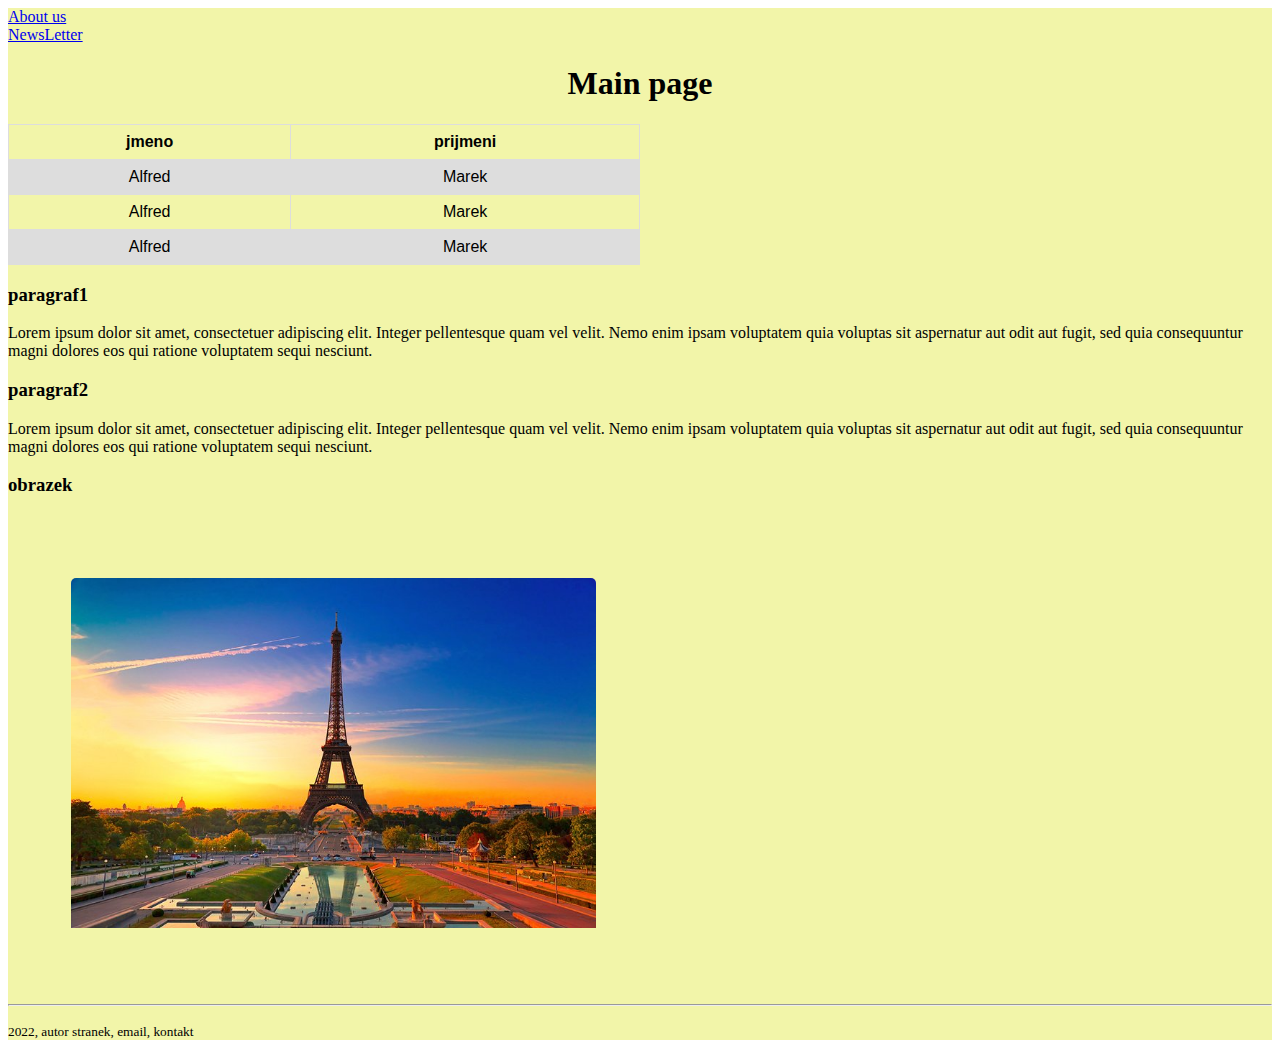
<file: index.html>
<!DOCTYPE html>
<html>
	<head>
		<title>Test</title>
		<link rel="icon" type="image/xicon" href="img/favicon.jpg">
		<link rel="stylesheet" href="css/style.css">
		<meta charset="utf-8">
	</head>
	<body>
	<div id="indexcolor">
		<li><a href="pages/about.html">About us</a></li>
		<li><a href="pages/newsletter.html">NewsLetter</a></li>
		<h1>Main page</h1>
<table>
  <tr>
    <th>jmeno</th>
    <th>prijmeni</th>
	
  </tr>
  <tr>
    <td>Alfred</td>
    <td>Marek</td> 

  </tr>
  <tr>
    <td>Alfred</td>
    <td>Marek</td> 
	
  </tr>
  <tr>
    <td>Alfred</td>
    <td>Marek</td> 
	
  </tr>
</table>
<h3>paragraf1</h3>
<p>Lorem ipsum dolor sit amet, consectetuer adipiscing elit. Integer pellentesque quam vel velit. Nemo enim ipsam voluptatem quia voluptas sit aspernatur aut odit aut fugit, sed quia consequuntur magni dolores eos qui ratione voluptatem sequi nesciunt.</p>
<h3>paragraf2</h3>
<p>Lorem ipsum dolor sit amet, consectetuer adipiscing elit. Integer pellentesque quam vel velit. Nemo enim ipsam voluptatem quia voluptas sit aspernatur aut odit aut fugit, sed quia consequuntur magni dolores eos qui ratione voluptatem sequi nesciunt.</p>
<h3>obrazek</h3>
<img src="img/jpg1.jpg" alt="x">
</body>
<footer> 	
		 <hr>		
			<p> <small>2022, autor stranek, email, kontakt </small> </p>
		 </hr>
		</footer>
	</div>
</html>
</file>
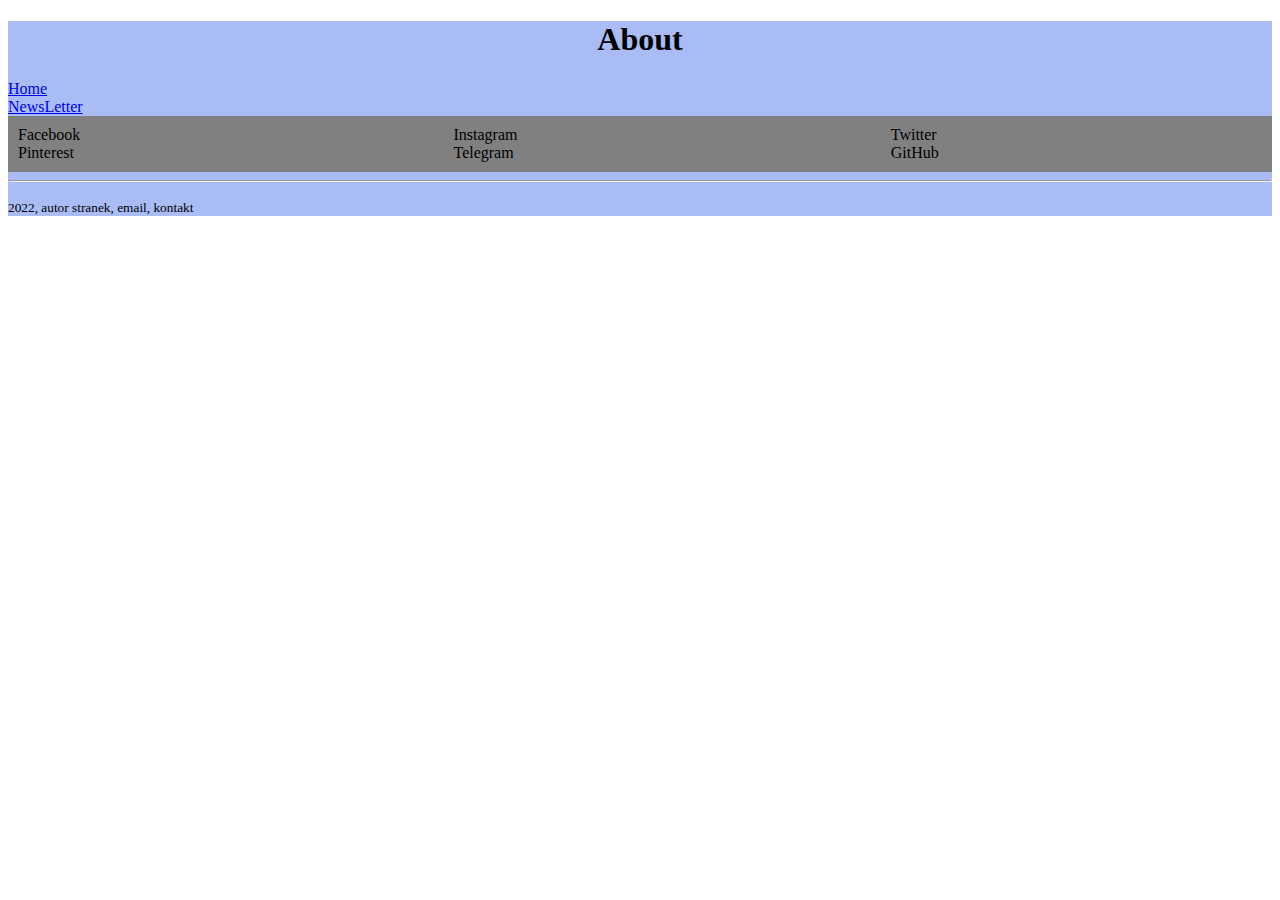
<file: pages/about.html>
<!DOCTYPE html>
<html>
	<head>
		<title>Moje Stranka</title>
		<meta charset="utf-8">
		<link rel="icon" type="image/xicon" href="../img/favicon.jpg">
		<link rel="stylesheet" href="../css/style.css">
	</head>
	<body>
			<div id="aboutcolor">
		<header>	
			<h1>About</h1>	
				
				
				<li><a href="../index.html">Home</a></li>
				<li><a href="newsletter.html">NewsLetter</a></li>
				
			<div id="grid-container">
  <div class="grid-item">Facebook</div>
  <div class="grid-item">Instagram</div>
  <div class="grid-item">Twitter</div>  
  <div class="grid-item">Pinterest</div>
  <div class="grid-item">Telegram</div>
  <div class="grid-item">GitHub</div>   
</div>
		<footer> 	
		 <hr>		
			<p> <small>2022, autor stranek, email, kontakt </small> </p>
		 </hr>
		</footer>
		</div>
	</body>
</html>
</file>
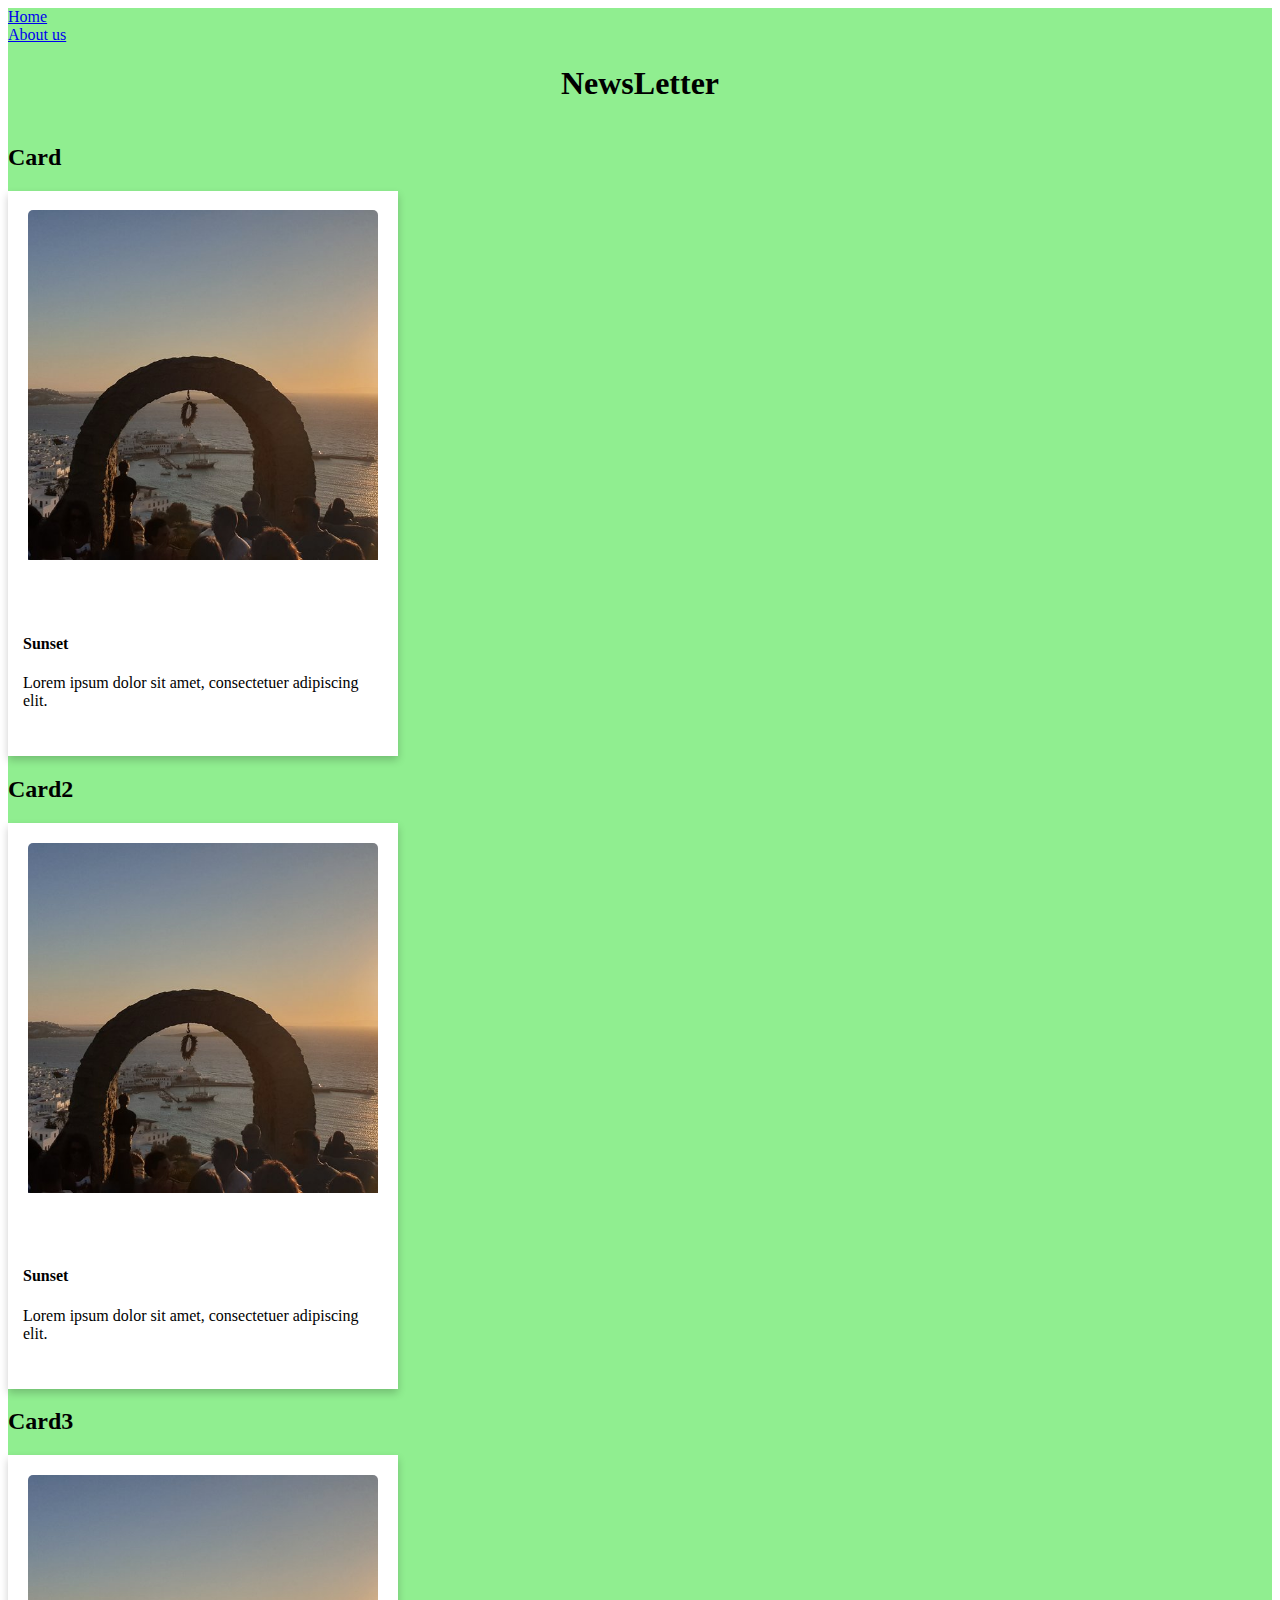
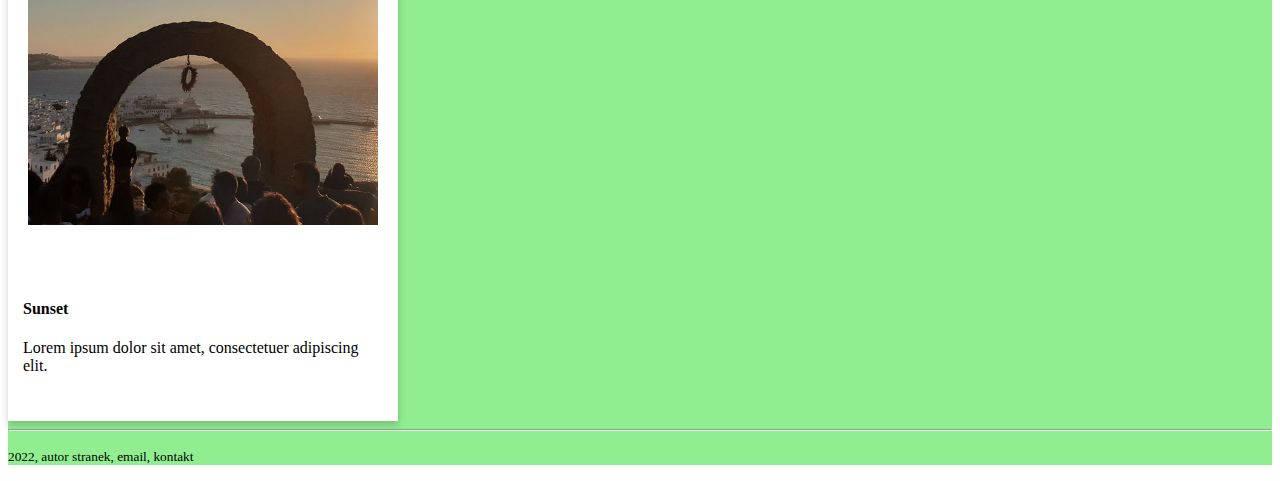
<file: pages/newsletter.html>
<!DOCTYPE html>
<html>
	<head>
		<title>NewsLetter</title>
		<meta charset="utf-8">
		<link rel="icon" type="image/xicon" href="../img/favicon.jpg">
		<link rel="stylesheet" href="../css/style.css">
	</head>
	<body>
			<div id="cardcolor">
			
		<li><a href="../index.html">Home</a></li>
		<li><a href="about.html">About us</a></li>
		<h1>NewsLetter</h1>
		<div id="karty">
		<h2>Card</h2>
		<div id="card">
		<img src="../img/jpg2.jpg" alt="jpg2">
		<div id="container">
		<h4><b>Sunset</b></h4> 
		<p>Lorem ipsum dolor sit amet, consectetuer adipiscing elit.</p> 
	</div>
	</div>
	<h2>Card2</h2>
		<div id="card">
		<img src="../img/jpg2.jpg" alt="jpg2">
		<div id="container">
		<h4><b>Sunset</b></h4> 
		<p>Lorem ipsum dolor sit amet, consectetuer adipiscing elit.</p> 
	</div>
	</div>
	<h2>Card3</h2>
		<div id="card">
		<img src="../img/jpg2.jpg" alt="jpg2">
		<div id="container">
		<h4><b>Sunset</b></h4> 
		<p>Lorem ipsum dolor sit amet, consectetuer adipiscing elit.</p> 
	</div>
	</div>
	</div>
	
	</body>
	<footer> 	
		 <hr>		
			<p> <small>2022, autor stranek, email, kontakt </small> </p>
		 </hr>
		</footer>
		</div>
</html>
</file>
<file: css/style.css>
table {
			  font-family: arial, sans-serif;
			  border-collapse: collapse;
			  width: 50%;
			}
			
			td, th {
			  border: 1px solid #dddddd;
			  text-align: center;
			  padding: 8px;
			}
			
			tr:nth-child(even) {
			  background-color: #dddddd;
			  }


h1{
	text-align: center;
}

#indexcolor{
	background-color: #F2F5A9;
}
#cardcolor{
	background-color: lightgreen;
}

#aboutcolor{
	background-color: #A9BCF5;
}
#karty{
	display: grid;
}
#card {
  box-shadow: 0 4px 8px 0 rgba(0,0,0,0.2);
  transition: 0.3s;
  width: 390px;
  background-color: white;
}

#container {
  padding: 30px 15px;
  border-radius: 0 0 5px 5px;
  transition: width 3s;
}

img {
  border-radius: 5px 5px 0 0;
  height: 350px;
  margin: 5%;
}
#grid-container {
  display: grid;
  column-gap: 50px;
  grid-template-columns: auto auto auto;
  background-color: gray;
  padding: 10px;
}

#grid-item {
  background-color: lightgray;
  border: 1px black;
  padding: 20px;
  font-size: 30px;
  text-align: center;
}
</file>
